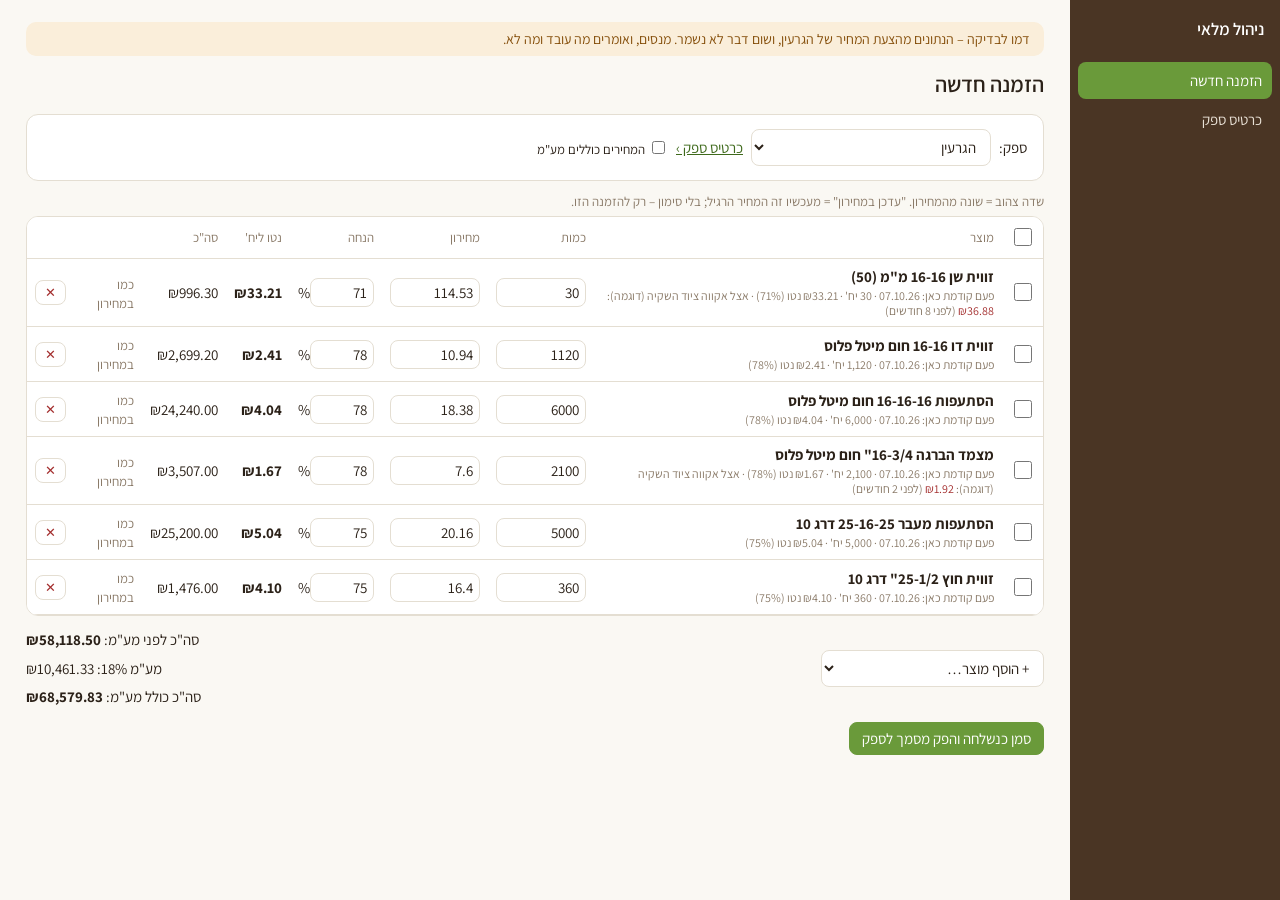
<file: v2/demo-orders.html>
<!doctype html>
<html lang="he" dir="rtl">
<head>
<meta charset="utf-8">
<meta name="viewport" content="width=device-width, initial-scale=1">
<meta name="theme-color" content="#4A3524">
<title>דמו הזמנות וספקים</title>
<link rel="icon" href="../icons/icon.svg" type="image/svg+xml">
<link href="https://fonts.googleapis.com/css2?family=Assistant:wght@400;600&display=swap" rel="stylesheet">
<link rel="stylesheet" href="../admin.css">
<style>
  .demo-bar { background: var(--warn-bg); color: var(--warn); padding: 8px 14px; border-radius: 10px; margin-bottom: 14px; font-size: 14px; }
  .hintline { font-size: 12px; color: var(--muted); margin-top: 2px; }
  .hintline .cheaper { color: var(--ok); font-weight: 600; }
  .hintline .pricier { color: var(--danger); }
  td input.in { padding: 4px 6px; }
  .num { width: 84px; }
  .pct { width: 64px; }
  .changed { background: var(--warn-bg) !important; }
  .tabs2 { margin-bottom: 12px; }
  .bulk { display: flex; gap: 8px; align-items: center; flex-wrap: wrap; background: var(--beige-2); padding: 8px 10px; border-radius: 10px; margin-bottom: 8px; }
  .code { color: var(--muted); font-size: 12px; }
  .totals { text-align: left; line-height: 1.9; }
  .doc { background: #fff; border: 1px solid var(--line); border-radius: 12px; padding: 24px 28px; max-width: 900px; }
  .doc h2 { color: var(--brown); margin: 0; }
  .doc .co { color: var(--green); font-weight: 600; }
  .doc table th { background: var(--brown); color: #fff; }
  .spark { display: inline-block; vertical-align: middle; }
  tr.sel td { background: var(--green-bg); }
  .selbar { position: sticky; top: 0; z-index: 5; display: flex; gap: 10px; align-items: center; flex-wrap: wrap; background: var(--green); color: #fff; padding: 8px 12px; border-radius: 10px; margin-bottom: 8px; }
  .selbar .btn { background: #fff; color: var(--green-dark); border-color: #fff; }
  .selbar .grow { flex: 1; font-size: 13px; opacity: .9; }
  .rowcheck { width: 18px; height: 18px; cursor: pointer; }
  .toast2 { position: fixed; bottom: 18px; left: 18px; z-index: 50; background: var(--brown); color: #fff; padding: 10px 14px; border-radius: 10px; display: flex; gap: 12px; align-items: center; }
  .toast2 button { color: var(--leaf); text-decoration: underline; font-weight: 600; }
</style>
</head>
<body>
<div class="shell">
  <aside class="side"><div class="brand">ניהול מלאי</div><nav class="nav" id="nav"></nav></aside>
  <main class="main" id="main"></main>
</div>
<script>
(() => {
  // ---------- נתוני דוגמה (מתוך הצעת המחיר של הגרעין, 07.10.2026) ----------
  const ITEMS = [
    ['זווית שן 16-16 מ"מ (50)', '45503812'], ['זווית דו 16-16 חום מיטל פלוס', '46805002'], ['הסתעפות 16-16-16 חום מיטל פלוס', '46805004'],
    ['מצמד הברגה 16-3/4" חום מיטל פלוס', '46805008'], ['הסתעפות מעבר 25-16-25 דרג 10', '46806301'], ['זווית חוץ 25-1/2" דרג 10', '46806206'],
    ['זווית חוץ 25-3/4" דרג 10', '46806210'], ['הסתעפות 32-32-32 דרג 10', '46806086'], ['זווית דו כיוונית 32-32 דרג 10', '46806166'],
    ['מצמד דו כיווני 32-32 דרג 10', '46806008'], ['רוכב תבור 32-3/4" הרכבה מהירה', '46802905'], ['אביזר קצה 32 דרג 10', '46806232'],
    ['הסתעפות 40-40-40 דרג 10', '46806088'], ['מצמד דו כיווני 40-40 דרג 10', '46806010'], ['מצמד דו כיווני 50-50 דרג 10', '46806012'],
  ].map((x, i) => ({ id: 'i' + i, name: x[0], code: x[1] }));
  // מחירון, הנחה, כמות בהזמנה הקודמת
  const G = [[114.53, 71, 30], [10.94, 78, 1120], [18.38, 78, 6000], [7.60, 78, 2100], [20.16, 75, 5000], [16.40, 75, 360], [16.40, 75, 1500],
    [35.81, 75, 150], [26.29, 75, 45], [24.54, 75, 300], [17.09, 76, 1980], [16.65, 75, 240], [61.98, 75, 15], [33.31, 75, 90], [42.32, 75, 100]];
  const SUPS = {
    g: { id: 'g', name: 'הגרעין', phone: '08-9320400', contact: 'ניסים', vatId: '510356876', list: {}, history: [], orders: [] },
    b: { id: 'b', name: 'אקווה ציוד השקיה (דוגמה)', phone: '03-5550000', contact: 'רוני', vatId: '', list: {}, history: [], orders: [] },
  };
  ITEMS.forEach((it, i) => {
    const [price, disc, qty] = G[i];
    SUPS.g.list[it.id] = { price, disc, code: it.code, at: '2026-10-07' };
    SUPS.g.history.push({ itemId: it.id, at: '2026-10-07', price, disc, qty, order: 31044899 });
    // מחיר ישן יותר – כדי שתהיה היסטוריה
    SUPS.g.history.push({ itemId: it.id, at: '2026-04-12', price: +(price * 0.95).toFixed(2), disc: disc - 3, qty: Math.round(qty / 2), order: 30877120 });
    if (i % 3 === 0) {
      // לספק השני – רק חלק מהמוצרים, לפעמים זול יותר
      const p2 = +(price * (i % 2 ? 0.9 : 1.15)).toFixed(2);
      SUPS.b.list[it.id] = { price: p2, disc: 72, code: 'AQ-' + (1000 + i), at: i % 2 ? '2026-08-20' : '2026-02-03' };
      SUPS.b.history.push({ itemId: it.id, at: SUPS.b.list[it.id].at, price: p2, disc: 72, qty: Math.round(qty / 3), order: 4410 + i });
    }
  });
  SUPS.g.orders.push({ number: 31044899, at: '2026-10-07', lines: ITEMS.length, total: 98432.1 });
  SUPS.b.orders.push({ number: 4410, at: '2026-08-20', lines: 5, total: 12200 });

  const S = { view: 'order', supId: 'g', supTab: 'list', histItem: '', order: null, vatIncl: false, sent: null };
  const VAT = 18;
  const esc = s => String(s === null || s === undefined ? '' : s).replace(/[&<>"]/g, c => ({ '&': '&amp;', '<': '&lt;', '>': '&gt;', '"': '&quot;' })[c]);
  const money = n => '₪' + Number(n).toLocaleString('he-IL', { minimumFractionDigits: 2, maximumFractionDigits: 2 });
  const net = (p, d) => Math.round(p * (1 - d / 100) * 100) / 100;
  const date = iso => { const [y, m, d] = iso.split('-'); return d + '.' + m + '.' + y.slice(2); };
  const ago = iso => { const days = Math.round((Date.parse('2026-10-13') - Date.parse(iso)) / 86400000); return days < 31 ? 'לפני ' + days + ' ימים' : 'לפני ' + Math.round(days / 30) + ' חודשים'; };
  const item = id => ITEMS.find(i => i.id === id);
  const last = (sup, id) => sup.history.filter(h => h.itemId === id).sort((a, b) => (a.at < b.at ? 1 : -1))[0];

  // ---------- הזמנה חדשה ----------
  function newOrder(supId) {
    const sup = SUPS[supId];
    S.order = { supId, lines: Object.keys(sup.list).slice(0, 6).map(id => lineFrom(sup, id)) };
  }
  function lineFrom(sup, id) {
    const l = sup.list[id];
    const h = last(sup, id);
    return { itemId: id, qty: h ? h.qty : '', price: l ? l.price : '', disc: l ? l.disc : 0, sel: false, save: false, base: l ? { price: l.price, disc: l.disc } : null };
  }

  function bestElsewhere(supId, id) {
    let best = null;
    Object.values(SUPS).forEach(s => {
      if (s.id === supId || !s.list[id]) return;
      const n = net(s.list[id].price, s.list[id].disc);
      if (!best || n < best.n) best = { n, s, at: s.list[id].at };
    });
    return best;
  }

  function orderView() {
    const o = S.order;
    const sup = SUPS[o.supId];
    let total = 0;
    const rows = o.lines.map((l, i) => {
      const it = item(l.itemId);
      const n = l.price === '' ? 0 : net(Number(l.price), Number(l.disc) || 0);
      const sum = n * (Number(l.qty) || 0);
      total += sum;
      const h = last(sup, l.itemId);
      const other = bestElsewhere(o.supId, l.itemId);
      const changed = l.base && (Number(l.price) !== l.base.price || Number(l.disc) !== l.base.disc);
      const hint = (h ? 'פעם קודמת כאן: ' + date(h.at) + ' · ' + h.qty.toLocaleString('he-IL') + ' יח\' · ' + money(net(h.price, h.disc)) + ' נטו (' + h.disc + '%)' : 'פעם ראשונה אצל ספק זה') +
        (other ? ' · אצל ' + esc(other.s.name) + ': <span class="' + (other.n < n ? 'cheaper' : 'pricier') + '">' + money(other.n) + '</span> (' + ago(other.at) + ')' : '');
      return '<tr class="' + (l.sel ? 'sel' : '') + '"><td><input type="checkbox" class="rowcheck" data-row="o" data-key="' + i + '"' + (l.sel ? ' checked' : '') + '></td>' +
        '<td><b>' + esc(it.name) + '</b><div class="hintline">' + hint + '</div></td>' +
        '<td><input class="in num" type="number" min="0" data-f="qty" data-i="' + i + '" value="' + esc(l.qty) + '"></td>' +
        '<td><input class="in num' + (changed && Number(l.price) !== l.base.price ? ' changed' : '') + '" type="number" step="0.01" data-f="price" data-i="' + i + '" value="' + esc(l.price) + '"></td>' +
        '<td style="white-space:nowrap"><input class="in pct' + (changed && Number(l.disc) !== l.base.disc ? ' changed' : '') + '" type="number" min="0" max="100" data-f="disc" data-i="' + i + '" value="' + esc(l.disc) + '">%</td>' +
        '<td><b>' + (l.price === '' ? '' : money(n)) + '</b></td><td>' + (sum ? money(sum) : '') + '</td>' +
        '<td>' + (changed || !l.base ? '<label class="small"><input type="checkbox" data-save="' + i + '"' + (l.save ? ' checked' : '') + '> עדכן במחירון</label>' : '<span class="muted small">כמו במחירון</span>') + '</td>' +
        '<td><button class="btn sm danger" data-a="rm" data-k="o" data-key="' + i + '" title="' + (l.sel && nSel('o') > 1 ? 'מחק את כל המסומנים' : 'מחק') + '">✕</button></td></tr>';
    }).join('');
    const before = S.vatIncl ? total / (1 + VAT / 100) : total;
    const after = S.vatIncl ? total : total * (1 + VAT / 100);
    const notIn = ITEMS.filter(it => !o.lines.some(l => l.itemId === it.id));
    return '<h1>הזמנה חדשה</h1>' +
      '<div class="box" style="margin-bottom:12px"><div class="btns"><label>ספק:</label><select class="in" id="sup" style="max-width:240px">' +
      Object.values(SUPS).map(s => '<option value="' + s.id + '"' + (s.id === o.supId ? ' selected' : '') + '>' + esc(s.name) + '</option>').join('') + '</select>' +
      '<button class="link" data-a="card" data-s="' + sup.id + '">כרטיס ספק ›</button>' +
      '<label class="small"><input type="checkbox" id="vat"' + (S.vatIncl ? ' checked' : '') + '> המחירים כוללים מע"מ</label></div></div>' +
      selBar('o') + '<div class="hint" style="margin-bottom:6px">שדה צהוב = שונה מהמחירון. "עדכן במחירון" = מעכשיו זה המחיר הרגיל; בלי סימון – רק להזמנה הזו.</div>' +
      '<div class="box" style="padding:0;overflow:auto"><table><tr><th>' + allBox('o') + '</th><th>מוצר</th><th>כמות</th><th>מחירון</th><th>הנחה</th><th>נטו ליח\'</th><th>סה"כ</th><th></th><th></th></tr>' + rows + '</table></div>' +
      '<div class="btns" style="justify-content:space-between;margin:10px 0"><span class="btns"><select class="in" id="addItem" style="max-width:280px"><option value="">+ הוסף מוצר…</option>' +
      notIn.map(it => '<option value="' + it.id + '">' + esc(it.name) + '</option>').join('') + '</select></span>' +
      '<div class="totals">סה"כ לפני מע"מ: <b>' + money(before) + '</b><br>מע"מ ' + VAT + '%: ' + money(after - before) + '<br>סה"כ כולל מע"מ: <b>' + money(after) + '</b></div></div>' +
      '<div class="btns"><button class="btn p" data-a="send">סמן כנשלחה והפק מסמך לספק</button></div>';
  }

  // ---------- מסמך לספק ----------
  function docView() {
    const o = S.sent;
    const sup = SUPS[o.supId];
    let total = 0;
    const rows = o.lines.filter(l => Number(l.qty) > 0).map((l, i) => {
      const it = item(l.itemId);
      const n = net(Number(l.price), Number(l.disc) || 0);
      const sum = n * Number(l.qty);
      total += sum;
      const code = (sup.list[l.itemId] || {}).code || '';
      return '<tr><td>' + (i + 1) + '</td><td>' + esc(code) + '</td><td>' + esc(it.name) + '</td><td>' + Number(l.qty).toLocaleString('he-IL') + '</td><td>' + money(l.price) +
        '</td><td>' + (Number(l.disc) ? l.disc + '%' : '') + '</td><td>' + money(n) + '</td><td>' + money(sum) + '</td></tr>';
    }).join('');
    const before = S.vatIncl ? total / (1 + VAT / 100) : total;
    const after = S.vatIncl ? total : total * (1 + VAT / 100);
    return '<h1>מסמך הזמנה לספק</h1><div class="hint" style="margin-bottom:10px">כך ייראה המסמך שנשלח לספק (את העיצוב נקבע יחד). ' +
      (o.saved ? 'המחירון של הספק עודכן ' + (o.saved === 1 ? 'במוצר אחד שסומן' : 'ב-' + o.saved + ' מוצרים שסומנו') + ' "עדכן במחירון".' : 'המחירון של הספק לא השתנה (לא סומן "עדכן במחירון").') + '</div>' +
      '<div class="doc"><div class="btns" style="justify-content:space-between"><div><div class="co">אומנויות בירוק בע"מ</div><div class="small muted">ח.פ. 0000000 · כתובת · טלפון</div></div>' +
      '<div style="text-align:left"><h2>הזמנת רכש מס\' 3</h2><div class="small">תאריך: 13.10.2026</div></div></div>' +
      '<div style="margin:14px 0"><b>לכבוד:</b> ' + esc(sup.name) + ' · טל\' ' + esc(sup.phone) + (sup.contact ? ' · ' + esc(sup.contact) : '') + '<br><b>יעד אספקה:</b> מרלו"ג</div>' +
      '<table><tr><th>#</th><th>קוד ספק</th><th>תיאור</th><th>כמות</th><th>מחירון</th><th>הנחה</th><th>נטו ליח\'</th><th>סה"כ</th></tr>' + rows + '</table>' +
      '<div class="totals" style="margin-top:12px">סה"כ לפני מע"מ: <b>' + money(before) + '</b><br>מע"מ ' + VAT + '%: ' + money(after - before) + '<br>סה"כ לתשלום: <b>' + money(after) + '</b></div>' +
      '<div class="small muted" style="margin-top:18px">הזמין: ארז · לשאלות: 050-0000000</div></div>' +
      '<div class="btns" style="margin-top:12px"><button class="btn" data-a="back">חזרה להזמנה</button><button class="btn" data-a="card" data-s="' + sup.id + '">לכרטיס הספק ›</button></div>';
  }

  // ---------- כרטיס ספק ----------
  function cardView() {
    const sup = SUPS[S.supId];
    const tabs = [['list', 'מחירון'], ['history', 'היסטוריית מחירים'], ['orders', 'הזמנות'], ['details', 'פרטים']];
    let h = '<h1>' + esc(sup.name) + '</h1><div class="seg tabs2">' + tabs.map(t => '<button class="' + (S.supTab === t[0] ? 'on' : '') + '" data-a="supTab" data-t="' + t[0] + '">' + t[1] + '</button>').join('') + '</div>';
    if (S.supTab === 'details') {
      h += '<div class="box"><div class="form" style="max-width:520px"><label>טלפון</label><span>' + esc(sup.phone) + '</span><label>איש קשר</label><span>' + esc(sup.contact) +
        '</span><label>ח.פ.</label><span>' + esc(sup.vatId) + '</span></div></div>';
    } else if (S.supTab === 'orders') {
      h += '<div class="box" style="padding:0"><table><tr><th>מס\'</th><th>תאריך</th><th>שורות</th><th>סה"כ</th></tr>' +
        sup.orders.map(o => '<tr><td>' + o.number + '</td><td>' + date(o.at) + '</td><td>' + o.lines + '</td><td>' + money(o.total) + '</td></tr>').join('') + '</table></div>';
    } else if (S.supTab === 'history') {
      const ids = [...new Set(sup.history.map(x => x.itemId))];
      if (!S.histItem || ids.indexOf(S.histItem) < 0) S.histItem = ids[0];
      const hs = sup.history.filter(x => x.itemId === S.histItem).sort((a, b) => (a.at < b.at ? 1 : -1));
      h += '<div class="btns" style="margin-bottom:10px"><select class="in" id="histItem" style="max-width:320px">' + ids.map(id => '<option value="' + id + '"' + (id === S.histItem ? ' selected' : '') + '>' + esc(item(id).name) + '</option>').join('') + '</select></div>' +
        '<div class="box" style="padding:0"><table><tr><th>תאריך</th><th>הזמנה</th><th>כמות</th><th>מחירון</th><th>הנחה</th><th>שילמנו נטו</th></tr>' +
        hs.map(x => '<tr><td>' + date(x.at) + '</td><td>' + x.order + '</td><td>' + x.qty.toLocaleString('he-IL') + '</td><td>' + money(x.price) + '</td><td>' + x.disc + '%</td><td><b>' + money(net(x.price, x.disc)) + '</b></td></tr>').join('') + '</table></div>';
    } else {
      const ids = Object.keys(sup.list);
      h += selBar('l') + '<div class="hint" style="margin-bottom:6px">המחירון מתעדכן גם לבד – מהזמנות שבהן סימנתם "עדכן במחירון".</div>' +
        '<div class="box" style="padding:0;overflow:auto"><table><tr><th>' + allBox('l') + '</th><th>מוצר</th><th>קוד אצל הספק</th><th>מחירון</th><th>הנחה רגילה</th><th>נטו</th><th>עודכן</th><th></th></tr>' +
        ids.map(id => {
          const l = sup.list[id];
          return '<tr class="' + (l.sel ? 'sel' : '') + '"><td><input type="checkbox" class="rowcheck" data-row="l" data-key="' + id + '"' + (l.sel ? ' checked' : '') + '></td><td>' + esc(item(id).name) + '</td><td class="code">' + esc(l.code) + '</td>' +
            '<td><input class="in num" type="number" step="0.01" data-lf="price" data-id="' + id + '" value="' + l.price + '"></td>' +
            '<td style="white-space:nowrap"><input class="in pct" type="number" data-lf="disc" data-id="' + id + '" value="' + l.disc + '">%</td><td><b>' + money(net(l.price, l.disc)) + '</b></td><td class="muted small">' + date(l.at) + '</td>' +
            '<td><button class="btn sm danger" data-a="rm" data-k="l" data-key="' + id + '" title="הסר מהמחירון">✕</button></td></tr>';
        }).join('') + '</table></div>';
    }
    h += '<div class="btns" style="margin-top:12px"><button class="btn" data-a="toOrder">› להזמנה חדשה מ' + esc(sup.name) + '</button></div>';
    return h;
  }

  // ---------- ציור ----------
  function render() {
    document.getElementById('nav').innerHTML = [['order', 'הזמנה חדשה'], ['card', 'כרטיס ספק']].map(x =>
      '<button class="' + ((S.view === x[0] || (x[0] === 'order' && S.view === 'doc')) ? 'on' : '') + '" data-a="nav" data-v="' + x[0] + '">' + x[1] + '</button>').join('');
    const body = S.view === 'card' ? cardView() : S.view === 'doc' ? docView() : orderView();
    document.getElementById('main').innerHTML = '<div class="demo-bar">דמו לבדיקה – הנתונים מהצעת המחיר של הגרעין, ושום דבר לא נשמר. מנסים, ואומרים מה עובד ומה לא.</div>' + body +
      (S.toast ? '<div class="toast2"><span>' + esc(S.toast.text) + '</span>' + (S.toast.snap ? '<button data-a="undo">בטל</button>' : '') + '</div>' : '');
  }

  // ---------- בחירה: כל שינוי בשורה מסומנת חל על כל המסומנות ----------
  // o = שורות ההזמנה, l = מחירון הספק
  const rowsOf = k => (k === 'o' ? S.order.lines : Object.keys(SUPS[S.supId].list).map(id => SUPS[S.supId].list[id]));
  const rowOf = (k, key) => (k === 'o' ? S.order.lines[Number(key)] : SUPS[S.supId].list[key]);
  const nSel = k => rowsOf(k).filter(r => r.sel).length;
  function selBar(k) {
    const n = nSel(k);
    if (!n) return '';
    return '<div class="selbar"><b>נבחרו ' + n + '</b><span class="grow">שינוי בשורה מסומנת (הנחה, מחיר, כמות, עדכון מחירון, מחיקה) חל על כל ' + (n === 1 ? 'המסומנת' : n + ' המסומנות') + '</span>' +
      '<button class="btn sm" data-a="selClear" data-k="' + k + '">נקה סימון</button></div>';
  }
  function allBox(k) {
    const rows = rowsOf(k);
    const all = rows.length && rows.every(r => r.sel);
    return '<input type="checkbox" class="rowcheck" data-all="' + k + '" title="סמן הכל"' + (all ? ' checked' : '') + '>';
  }
  // שומרים מצב קודם – בשביל "בטל"
  function snapshot(k) {
    return k === 'o' ? { k, lines: JSON.parse(JSON.stringify(S.order.lines)) } : { k, sup: S.supId, list: JSON.parse(JSON.stringify(SUPS[S.supId].list)) };
  }
  function toast(text, snap) {
    S.toast = { text, snap };
    clearTimeout(S.toastT);
    S.toastT = setTimeout(() => { S.toast = null; render(); }, 8000);
  }
  // מחזיר את השורות שהשינוי חל עליהן: כל המסומנות (אם השורה מסומנת) או רק היא
  function targets(k, row) {
    return row.sel ? rowsOf(k).filter(r => r.sel) : [row];
  }
  function applyEdit(k, key, fn, label) {
    const row = rowOf(k, key);
    const list = targets(k, row);
    const snap = list.length > 1 ? snapshot(k) : null;
    list.forEach(fn);
    if (snap) toast(label + ' – הוחל על ' + list.length + ' מוצרים', snap);
    render();
  }

  const H = {
    nav: el => { S.view = el.dataset.v; render(); },
    card: el => { S.view = 'card'; S.supId = el.dataset.s; render(); },
    supTab: el => { S.supTab = el.dataset.t; render(); },
    toOrder: () => { newOrder(S.supId); S.view = 'order'; render(); },
    selClear: el => { rowsOf(el.dataset.k).forEach(r => { r.sel = false; }); render(); },
    undo: () => {
      const s = S.toast && S.toast.snap;
      if (!s) return;
      if (s.k === 'o') S.order.lines = s.lines; else SUPS[s.sup].list = s.list;
      S.toast = null;
      render();
    },
    rm: el => {
      const k = el.dataset.k;
      const row = rowOf(k, el.dataset.key);
      const list = targets(k, row);
      if (list.length > 1 && !confirm((k === 'o' ? 'למחוק ' : 'להסיר מהמחירון ') + list.length + ' מוצרים מסומנים?')) return;
      const snap = snapshot(k);
      if (k === 'o') S.order.lines = S.order.lines.filter(r => list.indexOf(r) < 0);
      else { const L = SUPS[S.supId].list; Object.keys(L).forEach(id => { if (list.indexOf(L[id]) >= 0) delete L[id]; }); }
      toast((k === 'o' ? 'נמחקו ' : 'הוסרו מהמחירון ') + list.length + ' מוצרים', snap);
      render();
    },
    back: () => { S.view = 'order'; render(); },
    send: () => {
      const o = S.order;
      const sup = SUPS[o.supId];
      let saved = 0;
      o.lines.forEach(l => {
        if (!(Number(l.qty) > 0) || l.price === '') return;
        sup.history.push({ itemId: l.itemId, at: '2026-10-13', price: Number(l.price), disc: Number(l.disc) || 0, qty: Number(l.qty), order: 3 });
        if (l.save || !l.base) {
          sup.list[l.itemId] = Object.assign({}, sup.list[l.itemId] || { code: '' }, { price: Number(l.price), disc: Number(l.disc) || 0, at: '2026-10-13' });
          saved++;
        }
      });
      sup.orders.unshift({ number: 3, at: '2026-10-13', lines: o.lines.length, total: o.lines.reduce((s, l) => s + net(Number(l.price) || 0, Number(l.disc) || 0) * (Number(l.qty) || 0), 0) });
      S.sent = Object.assign({}, o, { saved });
      S.view = 'doc';
      render();
    },
  };

  document.addEventListener('click', e => {
    const t = e.target;
    if (t.matches && t.matches('input[data-row]')) {
      const k = t.dataset.row;
      const keys = k === 'o' ? S.order.lines.map((x, i) => String(i)) : Object.keys(SUPS[S.supId].list);
      const at = keys.indexOf(t.dataset.key);
      const from = S.lastSel && S.lastSel.k === k && e.shiftKey ? keys.indexOf(S.lastSel.key) : at;
      const [a, b] = [Math.min(from, at), Math.max(from, at)];
      for (let i = a; i <= b; i++) rowOf(k, keys[i]).sel = t.checked;
      S.lastSel = { k, key: t.dataset.key };
      render();
      return;
    }
    if (t.matches && t.matches('input[data-all]')) {
      rowsOf(t.dataset.all).forEach(r => { r.sel = t.checked; });
      render();
      return;
    }
    const el = e.target.closest('[data-a]');
    if (el && H[el.dataset.a]) H[el.dataset.a](el);
  });
  document.addEventListener('change', e => {
    const t = e.target;
    if (t.id === 'sup') { newOrder(t.value); render(); }
    else if (t.id === 'vat') { S.vatIncl = t.checked; render(); }
    else if (t.id === 'addItem' && t.value) { S.order.lines.push(lineFrom(SUPS[S.order.supId], t.value)); render(); }
    else if (t.id === 'histItem') { S.histItem = t.value; render(); }
    else if (t.dataset.save !== undefined) {
      const v = t.checked;
      applyEdit('o', t.dataset.save, r => { r.save = v; }, v ? 'עדכן במחירון' : 'בלי עדכון מחירון');
    }
    else if (t.dataset.f) {
      const f = t.dataset.f;
      const v = t.value;
      applyEdit('o', t.dataset.i, r => { r[f] = v; }, { qty: 'כמות', price: 'מחירון', disc: 'הנחה' }[f] + ' ' + v + (f === 'disc' ? '%' : ''));
    }
    else if (t.dataset.lf) {
      const f = t.dataset.lf;
      const v = Number(t.value);
      applyEdit('l', t.dataset.id, r => { r[f] = v; r.at = '2026-10-13'; }, (f === 'disc' ? 'הנחה רגילה ' + v + '%' : 'מחירון ' + v));
    }
  });

  newOrder('g');
  render();
})();
</script>
</body>
</html>
</file>
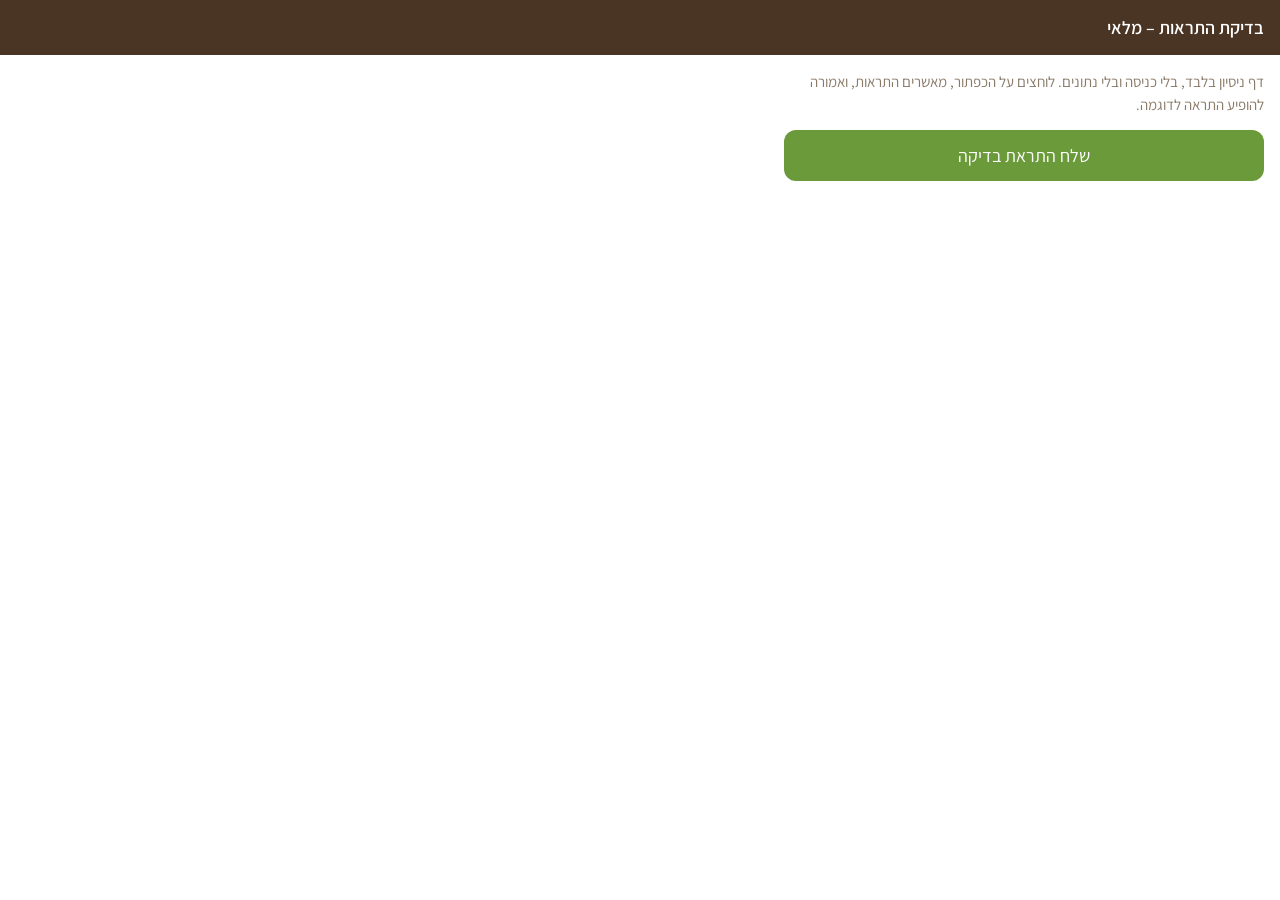
<file: v2/notify.html>
<!doctype html>
<html lang="he" dir="rtl">
<head>
<meta charset="utf-8">
<meta name="viewport" content="width=device-width, initial-scale=1, viewport-fit=cover">
<meta name="theme-color" content="#4A3524">
<meta name="apple-mobile-web-app-capable" content="yes">
<meta name="apple-mobile-web-app-title" content="בדיקת התראות">
<title>בדיקת התראות</title>
<link rel="manifest" href="manifest.webmanifest">
<link rel="apple-touch-icon" href="../icons/icon-180.png">
<link href="https://fonts.googleapis.com/css2?family=Assistant:wght@400;600&display=swap" rel="stylesheet">
<style>
  body { font-family: Assistant, Arial, sans-serif; margin: 0; background: #fff; color: #2B2118; }
  header { background: #4A3524; color: #fff; padding: 16px; font-size: 18px; font-weight: 600; }
  main { padding: 16px; display: flex; flex-direction: column; gap: 14px; max-width: 480px; }
  button { font: inherit; font-size: 18px; background: #6A9A3A; color: #fff; border: 0; border-radius: 12px; padding: 14px; }
  .hint { color: #8A7A68; font-size: 15px; line-height: 1.5; }
  #msg { font-size: 16px; min-height: 24px; }
</style>
</head>
<body>
<header>בדיקת התראות – מלאי</header>
<main>
  <div class="hint">דף ניסיון בלבד, בלי כניסה ובלי נתונים. לוחצים על הכפתור, מאשרים התראות, ואמורה להופיע התראה לדוגמה.</div>
  <button id="go">שלח התראת בדיקה</button>
  <div id="msg"></div>
  <div class="hint" id="ios"></div>
</main>
<script>
  const msg = t => { document.getElementById('msg').textContent = t; };
  const standalone = window.navigator.standalone || matchMedia('(display-mode: standalone)').matches;
  if (/iPhone|iPad/.test(navigator.userAgent) && !standalone) {
    document.getElementById('ios').textContent = 'באייפון: קודם לוחצים על כפתור השיתוף ובוחרים "הוסף למסך הבית", ואז פותחים את הדף מהאייקון "בדיקת התראות" שנוצר.';
  }
  if ('serviceWorker' in navigator) navigator.serviceWorker.register('sw.js').catch(() => {});
  async function send(delay) {
    if (!('Notification' in window) || !('serviceWorker' in navigator)) {
      return msg('המכשיר הזה לא תומך בהתראות מהדפדפן' + (/iPhone|iPad/.test(navigator.userAgent) ? ' – באייפון רק אחרי "הוסף למסך הבית".' : '.'));
    }
    const perm = await Notification.requestPermission();
    if (perm !== 'granted') return msg('ההתראות לא אושרו. אפשר לאשר בהגדרות הטלפון.');
    const reg = await navigator.serviceWorker.ready;
    if (delay) msg('ההתראה תגיע בעוד 10 שניות…');
    setTimeout(async () => {
      await reg.showNotification('מלאי · משיכה מעבר למלאי', {
        body: 'יוסי משך 30 מטר צינור סגול 20 מ"מ ממכולה 1, אבל לפי המערכת לא היה שם מספיק.',
        icon: '../icons/icon-192.png', badge: '../icons/icon-192.png', dir: 'rtl', lang: 'he', tag: 'test',
        data: { url: location.href },
      });
      msg('נשלחה התראת בדיקה');
    }, delay || 0);
  }
  document.getElementById('go').onclick = () => send(0);
</script>
</body>
</html>
</file>
<file: admin.css>
:root {
  --brown: #4A3524;
  --brown-2: #6B5240;
  --brown-3: #5E4430;
  --green: #6A9A3A;
  --green-dark: #3F6A1C;
  --green-bg: #EAF2DF;
  --leaf: #9BC56A;
  --beige: #F3EEE7;
  --beige-2: #FAF8F3;
  --line: #E4DED2;
  --text: #2B2118;
  --muted: #8A7A68;
  --danger: #A32D2D;
  --danger-bg: #FCEBEB;
  --warn: #854F0B;
  --warn-bg: #FAEEDA;
  --ok: #3B6D11;
}

* { box-sizing: border-box; }
html, body { margin: 0; height: 100%; }
body { font-family: 'Assistant', 'Segoe UI', Arial, sans-serif; font-size: 15px; color: var(--text); background: var(--beige-2); direction: rtl; }
button { font: inherit; color: inherit; border: 0; background: none; cursor: pointer; padding: 0; }
input, select, textarea { font: inherit; color: inherit; }
svg { width: 18px; height: 18px; flex-shrink: 0; }

/* מבנה */
.shell { display: flex; min-height: 100vh; }
.side { width: 210px; background: var(--brown); color: #fff; display: flex; flex-direction: column; flex-shrink: 0; position: sticky; top: 0; height: 100vh; }
.brand { display: flex; align-items: center; gap: 8px; padding: 18px 16px; font-weight: 600; font-size: 17px; }
.brand svg { color: var(--leaf); width: 22px; height: 22px; }
.nav { display: flex; flex-direction: column; gap: 2px; padding: 4px 8px; flex: 1; }
.nav button { display: flex; align-items: center; gap: 10px; padding: 9px 10px; border-radius: 8px; color: #E9E1D6; text-align: right; }
.nav button:hover { background: var(--brown-3); }
.nav button.on { background: var(--green); color: #fff; }
.nav .badge { margin-right: auto; background: #C24B3A; color: #fff; border-radius: 999px; font-size: 11px; padding: 0 7px; line-height: 18px; }
button.fieldlink { width: calc(100% - 16px); font: inherit; font-size: 14px; text-align: right; }
.fieldlink { display: flex; align-items: center; gap: 8px; margin: 0 8px 8px; padding: 9px 10px; border-radius: 8px; color: #E9E1D6; text-decoration: none; border: 1px solid var(--brown-3); font-size: 14px; }
.fieldlink:hover { background: var(--brown-3); }
.fieldlink svg { color: var(--leaf); }
.who { padding: 12px 16px; font-size: 13px; color: #CFC3B3; border-top: 1px solid var(--brown-3); display: flex; justify-content: space-between; align-items: center; gap: 8px; }
.who button { text-decoration: underline; color: #E9E1D6; }

.main { flex: 1; min-width: 0; padding: 22px 26px 60px; }
.topbar { display: none; }
h1 { font-size: 22px; font-weight: 600; margin: 0 0 16px; }
h2 { font-size: 17px; font-weight: 600; margin: 18px 0 10px; }

/* כרטיסים ותיבות */
.cards { display: grid; grid-template-columns: repeat(auto-fit, minmax(150px, 1fr)); gap: 10px; }
.card { background: #fff; border: 1px solid var(--line); border-radius: 12px; padding: 12px 14px; text-align: right; }
.card .n { font-size: 26px; font-weight: 600; display: block; }
.card.bad { background: var(--danger-bg); border-color: #F0C0C0; color: var(--danger); }
.card.warn { background: var(--warn-bg); border-color: #F2D8A8; color: var(--warn); }
.box { background: #fff; border: 1px solid var(--line); border-radius: 12px; padding: 14px 16px; }
.muted { color: var(--muted); }
.small { font-size: 13px; }

/* כפתורים */
.btn { border: 1px solid var(--line); background: #fff; border-radius: 8px; padding: 6px 12px; display: inline-flex; align-items: center; gap: 6px; white-space: nowrap; }
.btn:hover { border-color: #CFC3B3; }
.btn.p { background: var(--green); border-color: var(--green); color: #fff; }
.btn.p:hover { background: var(--green-dark); }
.btn.danger { color: var(--danger); }
.btn.sm { padding: 3px 9px; font-size: 13px; }
.btns { display: flex; gap: 8px; flex-wrap: wrap; align-items: center; }
.link { color: var(--green-dark); text-decoration: underline; }

/* טבלאות */
table { width: 100%; border-collapse: collapse; background: #fff; }
th { text-align: right; font-weight: 400; color: var(--muted); font-size: 13px; padding: 8px; border-bottom: 1px solid var(--line); }
td { padding: 8px; border-bottom: 1px solid var(--line); vertical-align: middle; }
tr.arch td { color: var(--muted); }
.tag { display: inline-block; font-size: 12px; border-radius: 999px; padding: 1px 8px; background: var(--beige); color: var(--brown); }
.tag.g { background: var(--green-bg); color: var(--green-dark); }

/* טפסים */
.form { display: grid; grid-template-columns: 140px 1fr; gap: 10px 14px; align-items: center; }
.form label { color: var(--muted); font-size: 14px; }
.in { border: 1px solid var(--line); border-radius: 8px; padding: 7px 10px; background: #fff; width: 100%; }
.in:focus { outline: 2px solid var(--leaf); border-color: var(--green); }
.inline { display: flex; gap: 8px; align-items: center; flex-wrap: wrap; }
.inline .in { width: auto; flex: 1; min-width: 80px; }
.hint { color: var(--muted); font-size: 13px; }
.seg { display: inline-flex; border: 1px solid var(--line); border-radius: 8px; overflow: hidden; background: #fff; }
.seg button { padding: 6px 14px; }
.seg button.on { background: var(--green); color: #fff; }

/* פריטים: עץ + פרטים */
.split { display: grid; grid-template-columns: 320px 1fr; gap: 16px; align-items: start; }
.tree { background: #fff; border: 1px solid var(--line); border-radius: 12px; padding: 10px; max-height: calc(100vh - 150px); overflow: auto; }
.tree .node { display: flex; align-items: center; gap: 4px; padding: 5px 6px; border-radius: 6px; cursor: pointer; white-space: nowrap; }
.tree .node:hover { background: var(--beige-2); }
.tree .node.on { background: var(--green-bg); color: var(--green-dark); font-weight: 600; }
.tree .node .tw { width: 18px; display: inline-flex; color: var(--muted); }
.tree .node .ic { color: var(--muted); display: inline-flex; }
.tree .node .q { margin-right: auto; font-size: 12px; color: var(--muted); }
.tree .node .q.low { color: var(--danger); }
.crumbs { color: var(--muted); font-size: 13px; margin-bottom: 4px; }
.stockrows div { display: flex; justify-content: space-between; padding: 3px 0; border-bottom: 1px dashed var(--line); }

/* מלאי */
.srow { padding: 9px 0; border-bottom: 1px solid var(--line); }
.srow:last-child { border-bottom: 0; }
.stop { display: flex; justify-content: space-between; gap: 10px; cursor: pointer; align-items: baseline; }
.barw { height: 8px; background: var(--beige); border-radius: 4px; position: relative; margin-top: 6px; }
.bar { height: 8px; border-radius: 4px; background: var(--green); }
.bar.r { background: #C24B3A; }
.bar.y { background: #D9A021; }
.neartxt { color: var(--warn); font-weight: 600; }
tr.nearrow td { background: var(--warn-bg); }
.mk { position: absolute; top: -3px; width: 2px; height: 14px; background: var(--brown); }
.sexp { display: flex; flex-wrap: wrap; gap: 14px; align-items: center; margin-top: 8px; font-size: 13px; color: var(--brown-2); background: var(--beige-2); padding: 6px 10px; border-radius: 8px; }
.lowtxt { color: var(--danger); font-weight: 600; }
tr.lowrow td { background: var(--danger-bg); }
.card.on { border-color: var(--green); background: var(--green-bg); }
.kv { display: flex; justify-content: space-between; padding: 4px 0; border-bottom: 1px dashed var(--line); }
.cnt { background: #C24B3A; color: #fff; border-radius: 999px; font-size: 11px; padding: 0 6px; }
.seg button.on .cnt { background: #fff; color: var(--green-dark); }
td.best { color: var(--ok); font-weight: 600; }
tr.click { cursor: pointer; }
tr.click:hover td { background: var(--beige-2); }

details.help { background: #fff; border: 1px solid var(--line); border-radius: 10px; padding: 10px 14px; margin-bottom: 8px; max-width: 760px; }
details.help summary { cursor: pointer; font-weight: 600; }
details.help p, details.help li { line-height: 1.6; }
details.help ol, details.help ul { padding-right: 22px; margin: 6px 0; }
.hbar { height: 10px; background: var(--beige); border-radius: 5px; }
.hbar div { height: 10px; background: var(--green); border-radius: 5px; }
.tag button { color: var(--green-dark); font-size: 11px; margin-right: 4px; }
.printonly { display: none; }
/* דף ספירה: עמודות ריקות לכתיבה ביד */
table.countsheet td { height: 30px; }
table.countsheet td.blankcell { min-width: 90px; border-right: 1px solid var(--line); border-left: 1px solid var(--line); }
@media print {
  .side, .topbar, .noprint, .toast { display: none !important; }
  .main { padding: 0; }
  body { background: #fff; }
  .printonly { display: block; }
}

/* הודעות */
.banner { border-radius: 10px; padding: 10px 14px; display: flex; gap: 10px; align-items: center; margin-bottom: 12px; }
.banner.warn { background: var(--warn-bg); color: var(--warn); }
.banner .grow { flex: 1; }
#sync { position: fixed; top: 12px; left: 16px; z-index: 45; background: #fff; border: 1px solid var(--line); color: var(--muted);
  border-radius: 999px; padding: 4px 12px; font-size: 13px; box-shadow: 0 2px 8px rgba(0,0,0,.08); }
.toast { position: fixed; bottom: 18px; left: 18px; z-index: 50; background: var(--brown); color: #fff; padding: 10px 16px; border-radius: 10px; max-width: 420px; }
.toast.err { background: var(--danger); color: #fff; font-size: 15px; }

/* חלונות */
.modal-bg { position: fixed; inset: 0; background: rgba(0,0,0,.4); display: flex; align-items: center; justify-content: center; z-index: 40; padding: 16px; }
.modal { background: #fff; border-radius: 14px; padding: 18px 20px; width: 100%; max-width: 460px; max-height: 90vh; overflow: auto; display: flex; flex-direction: column; gap: 12px; }
.modal.wide { max-width: 1000px; }
.modal h3 { margin: 0; font-size: 18px; font-weight: 600; }
.modal .foot { display: flex; gap: 8px; justify-content: flex-start; }
.qtable td { padding: 3px; }
.qtable .in { padding: 5px 7px; }
.err { color: var(--danger); font-size: 14px; }

.center { display: flex; align-items: center; justify-content: center; min-height: 100vh; flex-direction: column; gap: 16px; text-align: center; }

/* טלפון */
@media (max-width: 820px) {
  html, body { overflow-x: hidden; }
  .side { position: fixed; right: 0; top: 0; z-index: 30; display: none; }
  .side.open { display: flex; box-shadow: -4px 0 20px rgba(0,0,0,.25); }
  .topbar { display: flex; align-items: center; gap: 10px; background: var(--brown); color: #fff; padding: 12px 14px; position: sticky; top: 0; z-index: 20; }
  .topbar svg { width: 24px; height: 24px; }
  .shell { display: block; }
  .main { padding: 14px 14px 60px; }
  .split { grid-template-columns: 1fr; }
  .tree { max-height: 45vh; }
  .form { grid-template-columns: 1fr; gap: 4px; }
  .form label { margin-top: 8px; }
}

.doclink { text-decoration: none; }

/* הזמנה: רמז מתחת לפריט, שדות ששונו, בחירה */
.hintline { font-size: 12px; color: var(--muted); margin-top: 2px; }
.hintline .cheaper { color: var(--ok); font-weight: 600; }
.hintline .pricier { color: var(--danger); }
input.in.num { width: 90px; }
input.in.pct { width: 64px; }
input.in.changed { background: var(--warn-bg); border-color: #E9C46A; }
.rowcheck { width: 18px; height: 18px; cursor: pointer; }
tr.sel td { background: var(--green-bg); }
.selbar { position: sticky; top: 0; z-index: 5; display: flex; gap: 10px; align-items: center; flex-wrap: wrap; background: var(--green); color: #fff; padding: 8px 12px; border-radius: 10px; margin-bottom: 8px; }
.selbar .btn { background: #fff; color: var(--green-dark); border-color: #fff; }
.selbar .grow { flex: 1; font-size: 13px; opacity: .9; }
.toast.undo { display: flex; gap: 12px; align-items: center; bottom: 70px; }
.toast.undo button { color: var(--leaf); text-decoration: underline; font-weight: 600; }

.chipbtn { border: 1px solid var(--line); background: #fff; border-radius: 999px; padding: 5px 12px; font-size: 14px; }
.chipbtn.on { background: var(--green); border-color: var(--green); color: #fff; }
tr.dsec td { background: var(--beige); color: var(--brown); }

/* מלאי לפי קטגוריות */
.cathead { display: flex; align-items: baseline; gap: 8px; padding: 10px 0; border-bottom: 1px solid var(--line); cursor: pointer; }
.cathead .chev { width: 14px; color: var(--muted); }
.cathead.d0 b { font-size: 17px; color: var(--brown); }
.cathead.d1 { padding-right: 18px; }
.cathead.d2 { padding-right: 36px; }
.cathead.d3 { padding-right: 54px; }
.cathead .catbadges { margin-inline-start: auto; display: flex; gap: 6px; align-items: center; }
.tag.r { background: var(--danger-bg, #FCEBEB); color: var(--danger, #A32D2D); }
.tag.y { background: var(--warn-bg, #FAEEDA); color: var(--warn, #854F0B); }
.catbody { padding-right: 18px; }
.catbody .srow { border-bottom: 1px solid var(--line); }
tr.catrow td { background: var(--beige); color: var(--brown); font-weight: 700; }
tr.catrow.click { cursor: pointer; }
tr.catrow .chev { display: inline-block; width: 14px; color: var(--muted); }
</file>
